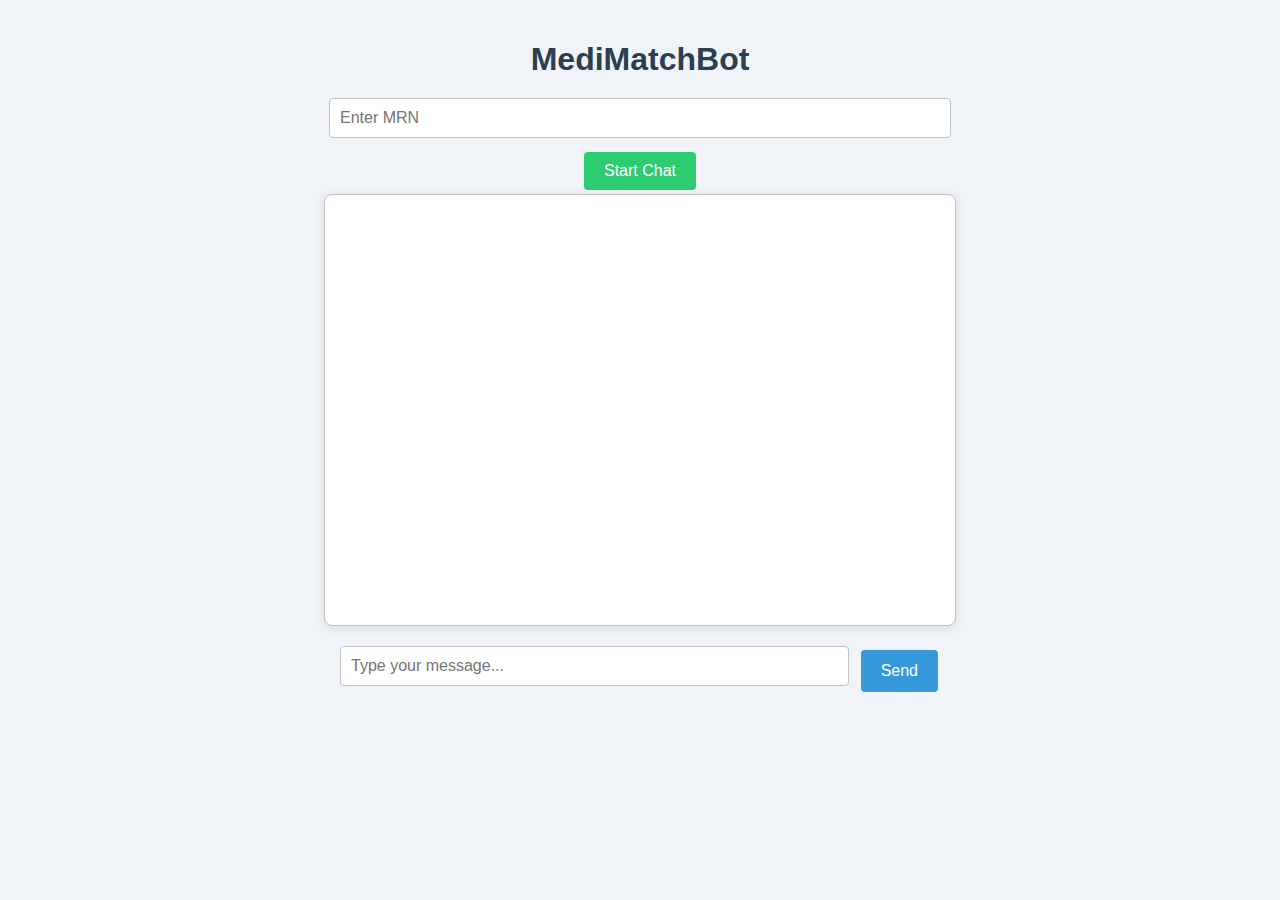
<file: MediMatchBot/templates/index.html>
<!DOCTYPE html>
<html lang="en">
<head>
    <meta charset="UTF-8">
    <meta name="viewport" content="width=device-width, initial-scale=1.0">
    <title>Insurance Chatbot</title>
    <script src="https://code.jquery.com/jquery-3.6.0.min.js"></script>
    <style>
        body {
            font-family: Arial, sans-serif;
            background-color: #f0f4f8;
            margin: 0;
            padding: 20px;
            display: flex;
            flex-direction: column;
            align-items: center;
        }

        h1 {
            color: #2c3e50;
            margin-bottom: 20px;
        }

        #chat-container {
            width: 100%;
            max-width: 600px;
            height: 400px;
            overflow-y: scroll;
            border: 1px solid #bdc3c7;
            border-radius: 8px;
            padding: 15px;
            margin-bottom: 20px;
            background-color: #ffffff;
            box-shadow: 0 2px 10px rgba(0, 0, 0, 0.1);
        }

        #chat-container p {
            margin: 10px 0;
            line-height: 1.5;
        }

        #chat-container p strong {
            color: #3498db;
        }

        input[type="text"] {
            width: 100%;
            max-width: 600px;
            padding: 10px;
            margin-bottom: 10px;
            border: 1px solid #bdc3c7;
            border-radius: 4px;
            font-size: 16px;
        }

        button {
            background-color: #3498db;
            color: white;
            border: none;
            padding: 10px 20px;
            text-align: center;
            text-decoration: none;
            display: inline-block;
            font-size: 16px;
            margin: 4px 2px;
            cursor: pointer;
            border-radius: 4px;
            transition: background-color 0.3s;
        }

        button:hover {
            background-color: #2980b9;
        }

        #start-chat {
            background-color: #2ecc71;
        }

        #start-chat:hover {
            background-color: #27ae60;
        }

        .input-container {
            display: flex;
            width: 100%;
            max-width: 600px;
        }

        #user-input {
            flex-grow: 1;
            margin-right: 10px;
        }
    </style>
</head>
<body>
    <h1>MediMatchBot</h1>
    <input type="text" id="mrn" placeholder="Enter MRN">
    <button id="start-chat" onclick="startChat()">Start Chat</button>
    <div id="chat-container"></div>
    <div class="input-container">
        <input type="text" id="user-input" placeholder="Type your message...">
        <button onclick="sendMessage()">Send</button>
    </div>

    <script>
        function startChat() {
            $('#chat-container').empty();
        }

        function sendMessage() {
            var mrn = $('#mrn').val();
            var message = $('#user-input').val();
            $('#chat-container').append('<p><strong>You:</strong> ' + message + '</p>');
            $('#user-input').val('');

            $.post('/chat', {mrn: mrn, message: message}, function(data) {
                $('#chat-container').append('<p><strong>Bot:</strong> ' + data.response + '</p>');
                $('#chat-container').scrollTop($('#chat-container')[0].scrollHeight);
            });
        }
    </script>
</body>
</html>
</file>
